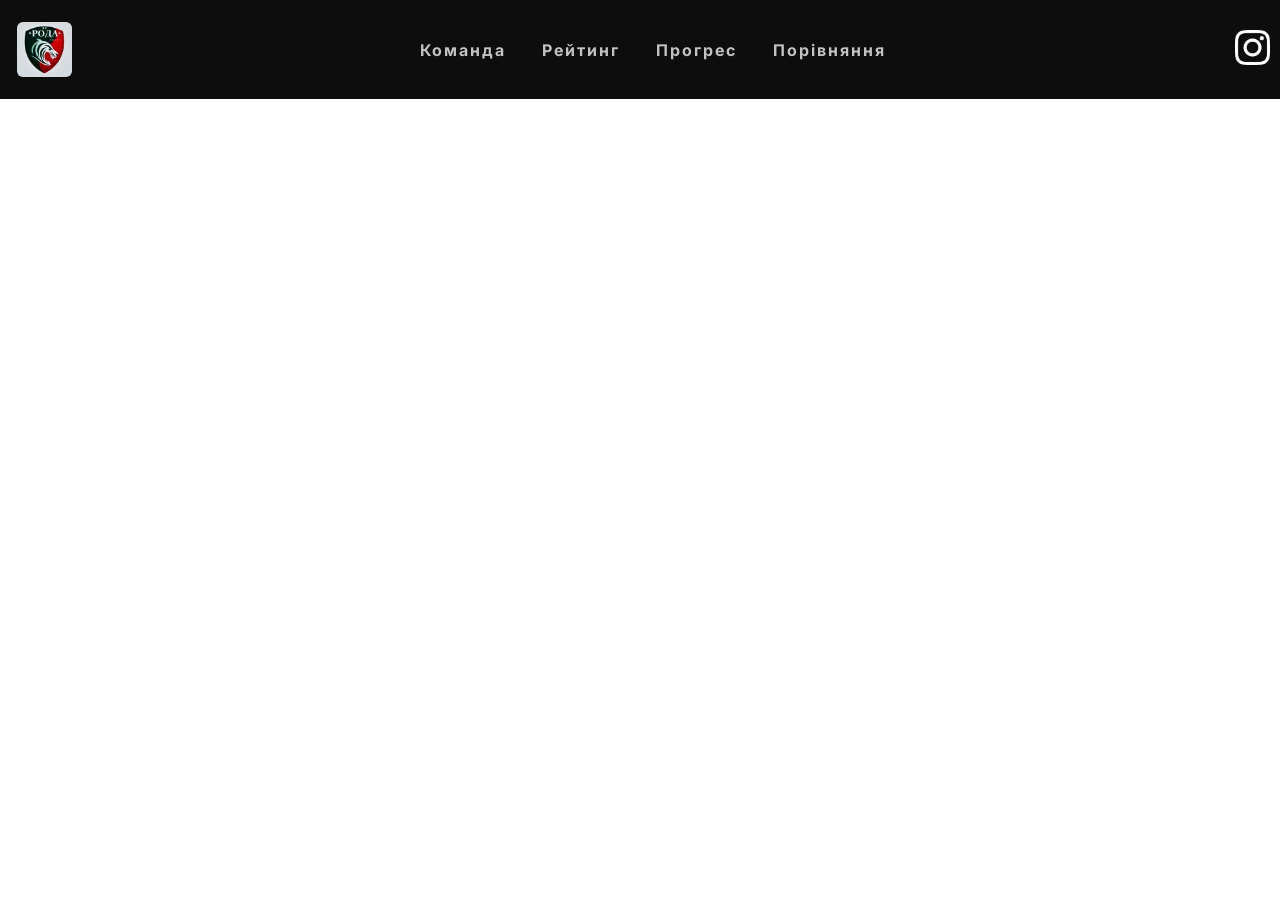
<file: index.html>
<!doctype html>
<html lang="en">
  <head>
    <meta charset="UTF-8" />
    <link rel="icon" type="image/png" href="/logo.png" />
    <meta name="viewport" content="width=device-width, initial-scale=1.0" />
    <title>Rodatychi</title>

	<script async src="https://www.googletagmanager.com/gtag/js?id=G-38MPED72BN"></script>
	<script>
	  window.dataLayer = window.dataLayer || [];
	  function gtag(){dataLayer.push(arguments);}
	  gtag('js', new Date());

	  gtag('config', 'G-38MPED72BN');
	</script>
	
    <script type="module" crossorigin src="/assets/index-CUAcdB7o.js"></script>
    <link rel="stylesheet" crossorigin href="/assets/index-BrEIJj--.css">
  </head>
  <body>
    <div id="root"></div>
  </body>
</html>
</file>
<file: assets/index-BrEIJj--.css>
@import"https://fonts.googleapis.com/css2?family=Inter:wght@100;200;300;400;500;600;700&display=swap";#root{height:100%;width:100%}body,html{font-family:Inter,Arial,Helvetica,sans-serif;height:100%;width:100%;margin:0}h1,p{padding:0;margin:0}.header-container{width:100%;height:99px;position:sticky;top:0;z-index:10000;box-shadow:0 1px 4px #ffffff0f;background-color:#0d0d0d;display:flex;align-items:center;justify-content:space-between;padding:0 10px;box-sizing:border-box}.team-logo-box{display:flex;align-items:center;height:100%;padding-left:.521vw;-webkit-user-select:none;user-select:none;transition:.2s ease}.team-logo-box:hover{filter:brightness(.6)}.team-logo{width:55px;border-radius:6px;-webkit-user-select:none;user-select:none}.navigation-container{display:flex;gap:8px;-webkit-user-select:none;user-select:none}.navigation-box{transition:.3s ease;text-decoration:none;padding:6px 14px}.active{background-color:#313131;border-radius:8px}.navigation-title{color:#ffffffbf;font-size:clamp(16px,.96vw,19px);letter-spacing:2px}.navigation-box:hover .navigation-title{color:#fff}.instagram-box{transition:.2s ease;-webkit-user-select:none;user-select:none}.instagram-box:hover{transform:scale(1.1)}.instagram-icon{width:35px}@media(max-width:768px){.navigation-container{display:none}.header-container{height:65px}.team-logo{width:43px;border-radius:6px;-webkit-user-select:none;user-select:none}.instagram-icon{width:30px}}.lending-page{width:100%;min-height:89.5%;background-image:url(/assets/background-CVCCgJZP.png);background-color:#353535;background-repeat:no-repeat;background-size:cover;background-position:center;display:flex;justify-content:center;flex-direction:column;align-items:center;-webkit-user-select:none;user-select:none;box-sizing:border-box}.lending-title-container{display:flex;flex-direction:column;align-items:center}.lending-title{margin-top:20px;font-size:clamp(32px,4vw,56px);font-weight:900;color:#fff;letter-spacing:.04em}.lending-subtitle-box{margin-top:12px}.lending-subtitle{color:#f5f5f5cc;letter-spacing:.08em;font-weight:400;font-size:clamp(15px,1.5vw,24px);margin-bottom:45px;text-align:center}.lending-content-container{width:min(1050px,100%);display:flex;flex-direction:column;background-color:#0d0d0d;border-radius:14px;box-shadow:0 0 8px #fff;padding:28px;box-sizing:border-box}.content-row{display:grid;grid-template-columns:repeat(2,minmax(0,1fr));width:100%;gap:10px;margin-bottom:20px}.content-row:last-child{margin-bottom:0}.content-box{width:auto;height:auto;display:flex;flex-direction:column;align-items:center}.content-title{font-size:clamp(18px,1vw,22px);text-align:center;font-weight:700;color:#81e88c;letter-spacing:.08em}.content-subtitle{font-size:clamp(14px,1vw,18px);text-align:center;font-weight:400;color:#cfcfcf;padding-top:6px}.content-image{width:100%;max-width:100%;height:clamp(175px,10.42vw,200px);margin-top:25px;transition:.2s ease;border-radius:4px}.content-image:hover{filter:brightness(.5)}@media(max-width:768px){.lending-page{padding:20px 12px 32px}.lending-title{margin-top:10px}.lending-subtitle{margin-bottom:25px}.lending-subtitle-box{margin-top:10px}.lending-content-container{padding:16px}.content-row{grid-template-columns:1fr;gap:10px;margin-bottom:10px}}.team-page{width:100%;min-height:89.5%;background-image:url(/assets/team-background-BPQFbZPd.png);background-color:#242424;background-repeat:no-repeat;background-size:cover;display:flex;justify-content:space-between;-webkit-user-select:none;user-select:none;overflow-x:hidden}.rating-column-popup{background-color:#00000080;box-shadow:0 4px 12px #000;border-radius:10px;padding:2px}.rating-column{display:flex;flex-direction:column;margin:clamp(20px,2.3vw,45px);height:auto}.scheme-box{display:flex;justify-content:center;align-items:center;gap:clamp(10px,.71vw,10px);padding:4px 5px 6px;border-bottom:.5px solid rgba(255,255,255,.2)}.scheme-title{color:#fff;font-size:clamp(10px,1.07vw,18px);margin-left:4px;font-weight:700}.scheme-select{width:clamp(65px,3.8vw,75px);height:clamp(23px,1.41vw,28px);font-size:clamp(15px,1vw,18px);font-weight:700;border:2px solid black;text-align:center;border-radius:5px;letter-spacing:1px}.rating-container{display:flex;flex-direction:column;border-top:none}.rating-box{display:flex;height:33px}.rating-box:last-child{border:none}.rating-title-box{width:60%;margin:auto;padding-left:10px}.rating-text-box{width:40%;display:flex;justify-content:center;align-items:center;gap:5px;border-left:.5px solid rgb(255,255,255,.2)}.rating-title{font-size:clamp(13px,.82vw,16px);letter-spacing:.5px;color:#fff;font-weight:400}.rating-icon-2{width:clamp(10px,.72vw,13px);height:clamp(10px,.72vw,13px)}.rating-text{font-size:clamp(12px,.82vw,16px);color:#fff;font-weight:400;text-align:center}.team-title-box{margin:0 auto;padding-top:22px}.team-title{color:#ffffff80;font-weight:700;letter-spacing:5%;font-size:18px}.team-column{width:47%;height:800px;margin-top:0;display:flex;flex-direction:column;align-items:center}.players-container{margin-top:5px;margin-bottom:45px;width:min(100%,710px);height:auto;aspect-ratio:800 / 550;background-image:url(/assets/stadium-ire4-LAY.png);background-repeat:no-repeat;background-size:100% 100%;background-position:center;-webkit-user-select:none;user-select:none;display:flex;flex-direction:column;justify-content:center;align-items:center}.player-box{display:flex;flex-direction:column;width:clamp(65px,4.688vw,90px);height:100px;transition:.2s ease}.player-box:hover{transform:scale(1.05)}.player-upper-box{display:flex;height:50px;border-bottom:2px solid rgba(255,255,255,.5);position:relative}.player-lower-box{text-align:center;height:30px}.player-photo{height:60px;position:absolute;left:50%;top:-23%;transform:translate(-50%)}.player-rating-box{display:flex;position:absolute;align-items:center;gap:2px;left:95%;top:60%;transform:translate(-50%)}.player-rating{font-size:clamp(10px,.677vw,13px);color:#fff}.rating-icon{width:clamp(8px,.522vw,10px);height:clamp(8px,.522vw,10px);opacity:.7}.player-name{font-weight:400;color:#fff;font-size:clamp(11px,.677vw,13px);padding-top:2px}.attack-row{width:50%;max-width:100%;display:flex;justify-content:space-evenly}.middlefield-row{width:58%;max-width:100%;display:flex;justify-content:space-evenly}.defense-row{width:70%;max-width:100%;display:flex;justify-content:space-evenly}.goalkeeper-row{width:70%;max-width:100%;display:flex;justify-content:center}@media(max-width:768px){.team-column{width:100%;height:auto;margin:0 auto}.team-page{flex-direction:column;justify-content:start}.team-page-container{flex-direction:column}.players-container{width:135%;height:400px;aspect-ratio:800 / 550}.player-box{height:85px}.player-photo{height:50px;position:absolute;left:50%;top:0%;transform:translate(-50%)}.player-rating-box{display:flex;position:absolute;align-items:center;gap:1px;left:99%;top:73%;transform:translate(-50%)}}.substitutes-container{width:clamp(300px,41.667vw,800px);height:270px;box-shadow:0 4px 12px #000;border-radius:10px;background-color:#0009;padding:15px;overflow-y:auto}.substitutes-title{color:#fff;font-size:23px;font-weight:400}.substitutes-row{width:100%;margin-top:10px;display:flex;gap:15px;flex-wrap:wrap}.substitute-box{width:clamp(145px,8.85vw,170px);height:100px;background-color:#0003;border:3px solid rgba(255,255,255,.2);transition:.2s ease}.substitute-box:hover{transform:scale(1.03)}.substitute-upper-info{display:flex;flex-direction:row;align-items:flex-end;position:relative;height:72px;border-bottom:1px solid white}.substitute-position{font-size:14px;color:#fff;margin-left:5px;margin-bottom:5px}.substitute-photo{position:absolute;height:70px;left:50%;transform:translate(-50%)}.substitute-rating{font-size:14px;color:#fff}.substitute-rating-box{display:flex;position:absolute;align-items:center;justify-content:center;gap:2px;left:88%;top:67%;transform:translate(-50%)}.substitute-rating-icon{width:13px;height:13px;opacity:.7}.substitute-lower-info{display:flex;justify-content:center;padding-top:6px;z-index:5000}.substitute-name{font-size:clamp(14px,.87vw,17px);color:#fff;font-weight:400;z-index:5}@media(max-width:768px){.substitutes-container{width:90%;height:auto;overflow-y:auto;margin-top:5px;padding:15px;justify-content:center;align-items:center}.players-container{margin:0}.substitutes-row{justify-content:left}.substitute-box{width:45%}.substitutes-title{font-size:18px}.substitute-name{font-size:13px}}.stats-column{width:clamp(225px,28.646vw,550px);height:100%;background-color:#0009;box-shadow:0 4px 12px #000;border-radius:10px;margin:25px;color:#fff}.player-header-box{display:flex;align-items:center;position:relative;gap:25px;padding-left:25px;padding-top:10px}.player-image-box{width:clamp(60px,6.25vw,120px);display:flex;justify-content:center;margin-top:10px}#player-image{height:clamp(60px,5.73vw,110px)}.player-info-box{display:flex;gap:clamp(10px,.9vw,17px);flex-direction:column;padding-top:10px}.upper-player-info-box{display:flex;align-items:center;gap:5px}.upper-player-info-progress-box{display:flex;align-items:center;gap:5px;padding:5px 10px;border:.5px solid rgb(255,255,255,.25);border-radius:10px}.player-info-rating{font-size:clamp(15px,.96vw,19px);font-weight:700}.progress-tendency-downgrade-icon{width:18px;height:18px;margin-top:2px;margin-left:1px;margin-right:1px}.progress-tendency-upgrade-icon{width:22px;height:22px;margin-top:0}.player-info-position{padding-left:5px;font-size:clamp(14px,.91vw,18px);letter-spacing:1px}.player-info-name{font-weight:700;font-size:clamp(14px,.91vw,18px)}.close-icon-box{position:absolute;top:15px;right:15px}#close-icon{width:15px}#close-icon:hover{cursor:pointer;filter:brightness(.5)}.main-stats-container{display:flex;justify-content:space-around;width:100%;padding:clamp(6px,.51vw,10px) 0px;padding-bottom:3px;flex:1}.main-stats-box{display:flex;flex-direction:column;justify-content:center;padding:clamp(4px,.41vw,8px) clamp(10px,1.02vw,20px);border-radius:8px;background-color:#232323;border:.5px solid rgb(63,63,63);margin:3px 0;gap:3px;flex:.2}.main-stats-value{font-weight:700;text-align:center;font-size:clamp(14px,1.11vw,22px)}.main-stats-text{text-align:center;color:#ffffff80;font-size:clamp(12px,.82vw,16px)}.skills-stats-container{display:flex;width:100%;padding:12px 0;justify-content:space-around}.skills-stats-box{position:relative;display:flex;flex-direction:column;padding:5px;border-radius:4px;background-color:#232323;border:.5px solid rgb(63,63,63)}.skills-stats-text{font-weight:300;font-size:clamp(8px,.71vw,14px);text-align:center;white-space:nowrap;margin-bottom:6px}.skills-stats-value{font-weight:700}.progress-bar{width:100%;height:3px;background-color:#585858;overflow:hidden}.progress-bar-fill{height:100%;z-index:6;background-color:silver}.player-radar-container{display:flex;flex-direction:column}.player-radar-title{text-align:center;font-size:clamp(10px,.92vw,18px);color:#ffffffbf;font-weight:700;padding-top:10px;padding-bottom:5px}.player-radar-box{width:clamp(225px,24.74vw,475px);height:390px;border:2px solid rgb(255,255,255,.5);border-radius:5px;display:flex;margin:15px auto}.footer-box{border-bottom-left-radius:5px;border-bottom-right-radius:5px;margin-top:5px;padding:8px 2px}.footer-text{color:#ffffff80;font-size:clamp(11px,.71vw,14px);text-align:center}.gmail{-webkit-user-select:text;user-select:text;color:#fff9;font-weight:700}@media(max-width:768px){.stats-column{position:absolute;left:50%;transform:translate(-55%);width:90%;max-width:350px;max-height:575px;z-index:10000;background-color:#141414;border-radius:16px;padding:5px 0;color:#fff}.player-header-box{gap:20px}.player-image-box{width:120px}#player-image{height:90px}.player-info-box{gap:10px;padding-top:5px}.upper-player-info-box{display:flex;gap:3px}.player-info-rating{font-size:18px;font-weight:700}.progress-tendency-downgrade-icon{width:18px;height:18px;margin-top:2px;margin-left:1px;margin-right:1px}.progress-tendency-upgrade-icon{width:22px;height:22px;margin-top:0}.player-info-position{padding-left:5px;font-weight:700;font-size:18px}.player-info-name{font-weight:700;font-size:15px}.main-stats-box{padding:3px clamp(10px,1.02vw,20px);border-radius:8px;background-color:#232323;border:.5px solid rgb(63,63,63);margin:3px 0;gap:3px;flex:.2}.main-stats-value{font-size:14px}.main-stats-text{text-align:center;color:#ffffff80;font-size:10px}.skills-stats-container{display:flex;width:100%;padding:8px 0;justify-content:space-around}.player-radar-container{display:flex;flex-direction:column}.player-radar-title{text-align:center;font-size:15px;padding-top:10px}.player-radar-box{width:95%;height:250px;border:0px solid rgb(255,255,255,.5);border-radius:0;display:flex;margin:15px auto}.footer-box{display:flex;margin-top:auto;padding:0 10px}.footer-text{font-size:11px}.rating-column{position:absolute;z-index:9999;margin:10px 0 0 10px;border-radius:5px}.scheme-box{display:flex;justify-content:center;align-items:center;gap:3px;padding-top:1px;padding-bottom:1px;border-top-right-radius:6px;border-top-left-radius:6px}.scheme-title{color:#fcfcfc;margin-left:0;font-size:9px;font-weight:700}.scheme-select{width:45px;height:15px;font-size:8px;font-weight:700;border:2px solid black;text-align:center;border-radius:5px;letter-spacing:.5px}.rating-container{display:flex;height:100%;flex-direction:column;border-top:.5px solid rgb(255,255,255,.5);border-bottom-left-radius:6px;border-bottom-right-radius:6px}.rating-box{display:flex;height:25%;padding:1px 0}.rating-box:last-child{border:none}.rating-title-box{width:65%;margin:auto;padding-left:3px}.rating-text-box{width:35%;display:flex;justify-content:center;align-items:center;gap:2px;border-left:1px solid rgb(255,255,255,.5)}.rating-title{font-size:9px;color:#fff;font-weight:400}.rating-icon-2{width:7px;height:7px}.rating-text{font-size:8px;color:#fff;font-weight:400;text-align:center}}.table-page{width:100%;height:89.5%;min-height:89.5%;background-image:url(/assets/table-background-BLVnp91o.png);background-repeat:no-repeat;background-size:cover;display:flex;justify-content:center;align-items:center}.table-page-container{width:90%;height:90%;background-color:#000c;border-radius:15px;display:flex;flex-direction:column;align-items:center;box-shadow:0 0 6px #fff}.explanation-text{font-size:clamp(16px,1.75vw,20px);padding:25px 5px 5px;text-align:center;color:#fffc;-webkit-user-select:none;user-select:none}#positioning-header,#work-rate-header{width:125px}.table-box{height:585px;width:75%;margin-top:50px;overflow-y:auto;overflow-x:scroll;box-shadow:0 0 4px #fff;border-radius:8px;-webkit-user-select:none;user-select:none}.table{width:100%;background-color:#fff;border-collapse:collapse}thead{background-color:#000000e6;color:#fff}td,th{border:1px solid #B9B9B9;text-align:center;font-size:18px}th{padding:12px;cursor:pointer;-webkit-user-select:none;user-select:none}td{padding:8px 12.5px}.player-name-header{padding:0 35px}.player-name-column{text-align:left;font-weight:700;font-size:16px}.sorted{text-decoration:underline;text-underline-offset:5px;text-decoration-style:dotted}.position-change-icon{width:clamp(10px,.71vw,14px);height:clamp(10px,.71vw,14px)}.position-change-box{display:flex;justify-content:center;align-items:center}.position-change-text{font-size:clamp(11px,.76vw,15px)}.medal{width:clamp(20px,1.51vw,30px)}.position-text{font-size:clamp(12px,.76vw,15px)}@media(max-width:768px){.table-page{min-height:100vh;height:100%}th:first-child{font-size:15px;padding:0 25px}td:first-child,.player-name-column{font-size:12px}td{padding:8px 6px;font-size:15px}th{padding:6px 8px;font-size:13px}.table-page-container{width:100%;border-radius:0;margin:50px 0}.table-box{width:93%;height:80%;margin-top:15px;overflow-x:scroll}}.chart-page{width:100%;height:89.5%;min-height:89.5%;background-image:url(/assets/chart-background-CZ3pU0FP.png);background-size:cover;background-repeat:no-repeat;display:flex;align-items:center;justify-content:center;-webkit-user-select:none;user-select:none}.chart-page-container{width:90%;height:90%;background-color:#000000e6;border:1px solid rgba(255,255,255,.08);box-shadow:0 0 6px #fff;border-radius:15px;display:flex;position:relative}.best-results-box{margin:auto 40px;background-color:#161616;box-shadow:0 0 4px #fff;border-radius:8px;padding:0}.results-table{border-collapse:collapse;margin:0 auto;width:100%;cursor:default}.results-table-body{color:#fff;font-size:13px}.results-header-title{padding-top:10px;font-size:16px;letter-spacing:5%;text-align:center;color:#fff}.results-header-text{padding:5px 0;margin-bottom:5px;font-weight:700;font-size:14px;text-align:center;color:#ffffff80}.results-table-row{background-color:#161616}.results-table-header-cell{font-size:13px;cursor:default}.results-table-data-cell{color:#fff;height:20px;font-weight:400;font-size:13px}.results-table-body td:first-child{font-size:12px;font-weight:400;text-align:center}.results-table-rating-icon{width:11px;padding-left:2px}.worst-results-box{margin:auto 40px;background-color:#161616;box-shadow:0 0 4px #fff;border-radius:8px;padding:0}.progress-box{display:flex;flex-direction:column;justify-content:center;width:55%;margin-top:10px}.chart-settings-container{display:flex;justify-content:center;gap:clamp(10px,1.5vw,30px)}.chart-player-box{margin-top:23px;margin-bottom:10px;gap:10px;display:flex;flex-direction:column;align-items:center}.player-select{width:clamp(150px,20vw,190px);height:30px;font-size:clamp(14px,.94vw,18px);border-radius:7px;font-weight:700;text-align:center}.player-select-text{font-size:clamp(15px,1.042vw,200px);color:#fff;padding-top:2px}.chart-stats-box{display:flex;flex-direction:column;align-items:center}.progress-text-box{display:flex;justify-content:center}.progress-text{color:#fff;font-weight:700;letter-spacing:10%;font-size:clamp(15px,1.042vw,25px)}.chart-box{width:95%;height:500px;border-radius:8px;padding:5px;margin:25px 0;box-shadow:0 0 4px #fff;background-color:#22222280}@media(max-width:1200px){.chart-page{min-height:100vh;height:auto}.chart-page-container{width:100%;border-radius:0;margin-top:50px;flex-direction:column}.best-results-box,.worst-results-box{margin:25px 15px}.progress-box{width:100%;margin:25px auto 0}.chart-box{width:95%;overflow-x:auto;overflow-y:hidden}}.comparison-page{width:100%;height:89.5%;min-height:89.5%;display:flex;overflow-y:auto;justify-content:center;align-items:center;background-image:url(/assets/comparison-background-B80INT6z.png);background-size:cover;background-repeat:no-repeat;-webkit-user-select:none;user-select:none}.comparison-page-container{width:90%;height:90%;border-radius:15px;background-color:#000c;box-shadow:0 0 6px #fff;display:flex}.main-team-players{width:30%}.compare-team-title{font-size:18px;text-align:center;margin-top:150px;margin-bottom:35px;color:#fff;font-weight:700;-webkit-user-select:none;user-select:none}.compare-team-container{width:100%;display:flex;justify-content:center;flex-wrap:wrap;gap:15px}.compare-team-row{display:flex;gap:25px;justify-content:center;margin-top:25px}.compare-team-box{padding:8px 7px;background-color:#f5f5f566;border-radius:5px;margin-top:25px}.compare-team-text{font-size:16px;font-weight:600}.choosen{background-color:#f5f5f5}.radar-compare-box{width:40%;display:flex;flex-direction:column;align-items:center;justify-content:center}.radar-chart-box{width:clamp(200px,31.25vw,600px);height:clamp(200px,60vh,600px);background-color:#2222224d;border-radius:10px;box-shadow:0 0 6px #fff;padding:5px 15px}.radar-title{color:#fff;font-size:clamp(16px,1.02vw,20px);text-align:center;padding-bottom:40px;letter-spacing:10%}.second-team-players{width:30%;padding-bottom:250px}@media(max-width:768px){.comparison-page{min-height:100vh;height:auto}.comparison-page-container{width:100%;border-radius:0;margin:50px 0;flex-direction:column}.radar-compare-box{width:90%;height:90%;margin:0 auto;padding-top:40px}.radar-chart-box{width:95%;height:350px}.main-team-players{width:90%;margin:0 auto}.compare-team-box{margin-top:10px;padding:6px 4.5px}.compare-team-title{margin-top:25px;margin-bottom:20px}.compare-team-text{font-size:12px}.second-team-players{width:100%;padding-bottom:25px}.progress-box{margin-top:25px}}.pre-release-container{width:100%;min-height:25px;height:auto;background-color:#0d0d0d;display:flex;flex-direction:column;justify-content:center;align-items:center;letter-spacing:10%;padding:25px 0;text-align:center}.pre-release-title-container{margin-bottom:20px}.pre-release-teaser{font-size:clamp(18px,1.51vw,35px);color:#81e88c;font-weight:bolder;margin-bottom:10px}.pre-release-clarification{font-size:clamp(16px,1.26vw,25px);color:#fff}.pre-release-deadline{font-size:clamp(18px,1.51vw,30px);margin-top:50px;color:#fff}.pre-release-deadline span{color:#e24646;font-weight:bolder}.pre-release-page{padding:0}.footer-container{display:none;justify-content:space-around;align-items:center;height:60px;background-color:#1c1c1c;box-shadow:0 0 2px #fff;-webkit-user-select:none;user-select:none;position:sticky;opacity:.95;bottom:0;z-index:15}#stadium-icon,#star-icon,#progress-icon,#scales-icon{width:25px;height:25px}.footer-navigation-box{display:flex;flex-direction:column;justify-content:center;align-items:center;gap:2px;background-color:transparent;text-decoration:none;position:relative;height:100%}.footer-navigation-text{color:#fff;font-size:12px;font-weight:500}@media(max-width:768px){.footer-container{display:flex}}.active-text{color:#81e88c}.active-text:after{content:"";position:absolute;bottom:0;left:50%;transform:translate(-50%);width:24px;height:3px;background-color:#81e88c;border-radius:2px 2px 0 0}
</file>
